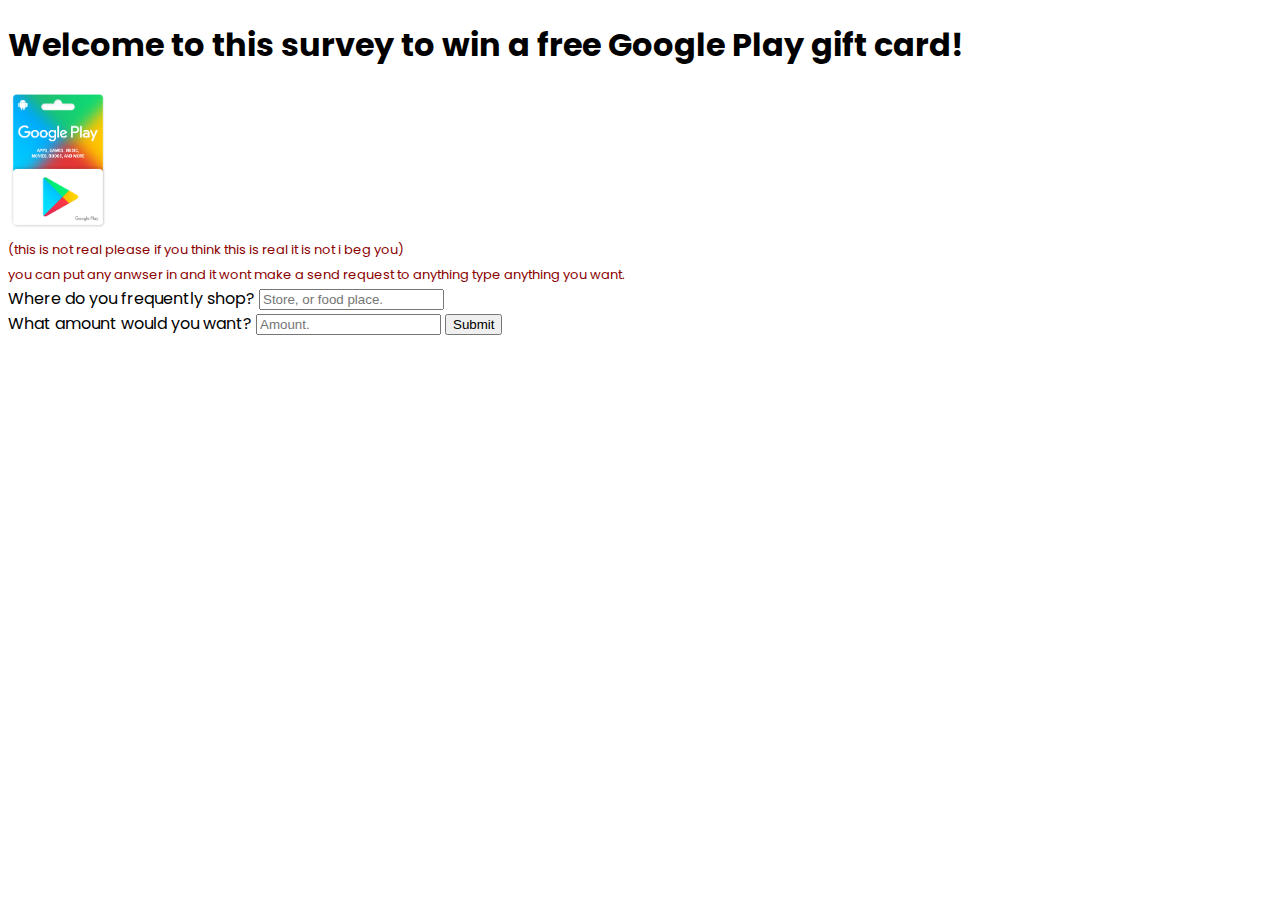
<file: survey/index.html>
<!DOCTYPE html>
<html>
<head>
	<title>not real survey</title>
	<link rel="stylesheet" href="style.css">
</head>
<body>
	<h1>Welcome to this survey to win a free Google Play gift card!</h1>
	<img src="play.png" width="100"><br>
	<disc>(this is not real please if you think this is real it is not i beg you)</disc><br>
	<disc>you can put any anwser in and it wont make a send request to anything type anything you want.</disc>
	<!-- this was made for scambaiting -->
	<br>
<form action="congrats.html">
	<label for="fname" >Where do you frequently shop?</label>
	  <input type="text" required placeholder="Store, or food place." id="fname" name="fname"><br>
	  <label for="ffname" >What amount would you want?</label>
	  <input type="text" required placeholder="Amount." id="ffname" name="ffname">
<input type="submit" value="Submit">
</form>
</body>
</html>
</file>
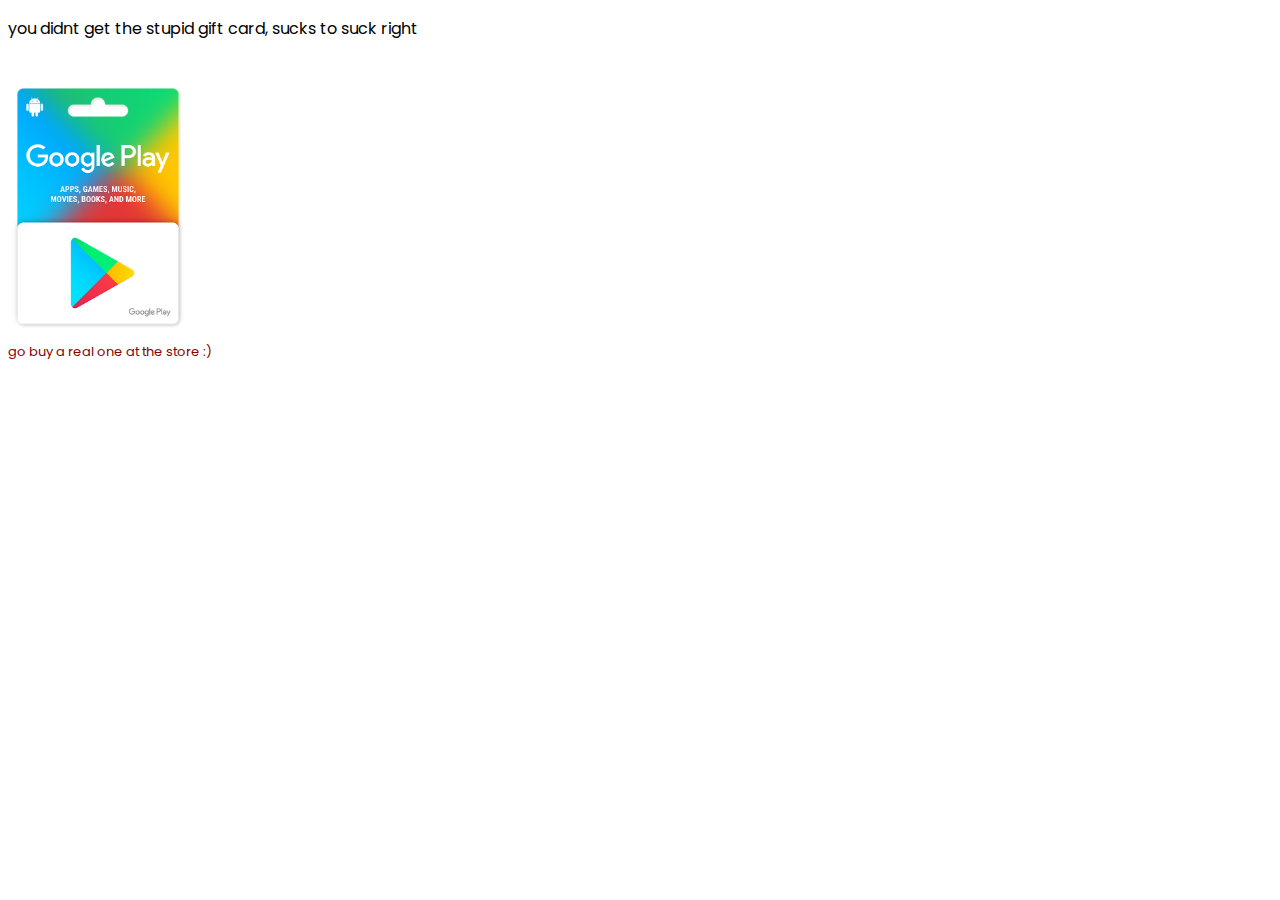
<file: survey/congrats.html>
<!DOCTYPE html>
<html>
<head>
	<script>var dttt="stupid"</script>

<link rel="stylesheet" href="style.css">
	<title>congrats</title>
</head>
<body>
<p>you didnt get the <script type="text/javascript">
document.write(dttt);</script> gift card, sucks to suck right</p><br>
<img src="play.png" width="180"><br>
<disc>go buy a real one at the store :)</disc>
</body>
</html>
</file>
<file: survey/style.css>
/* seb */

@import url('https://fonts.googleapis.com/css?family=Poppins');

body{
	font-family: 'Poppins';
 background-color: #fffff;
}

disc{
	color: darkred;
	text-underline-position: under;
	font-size: small;
}
</file>
